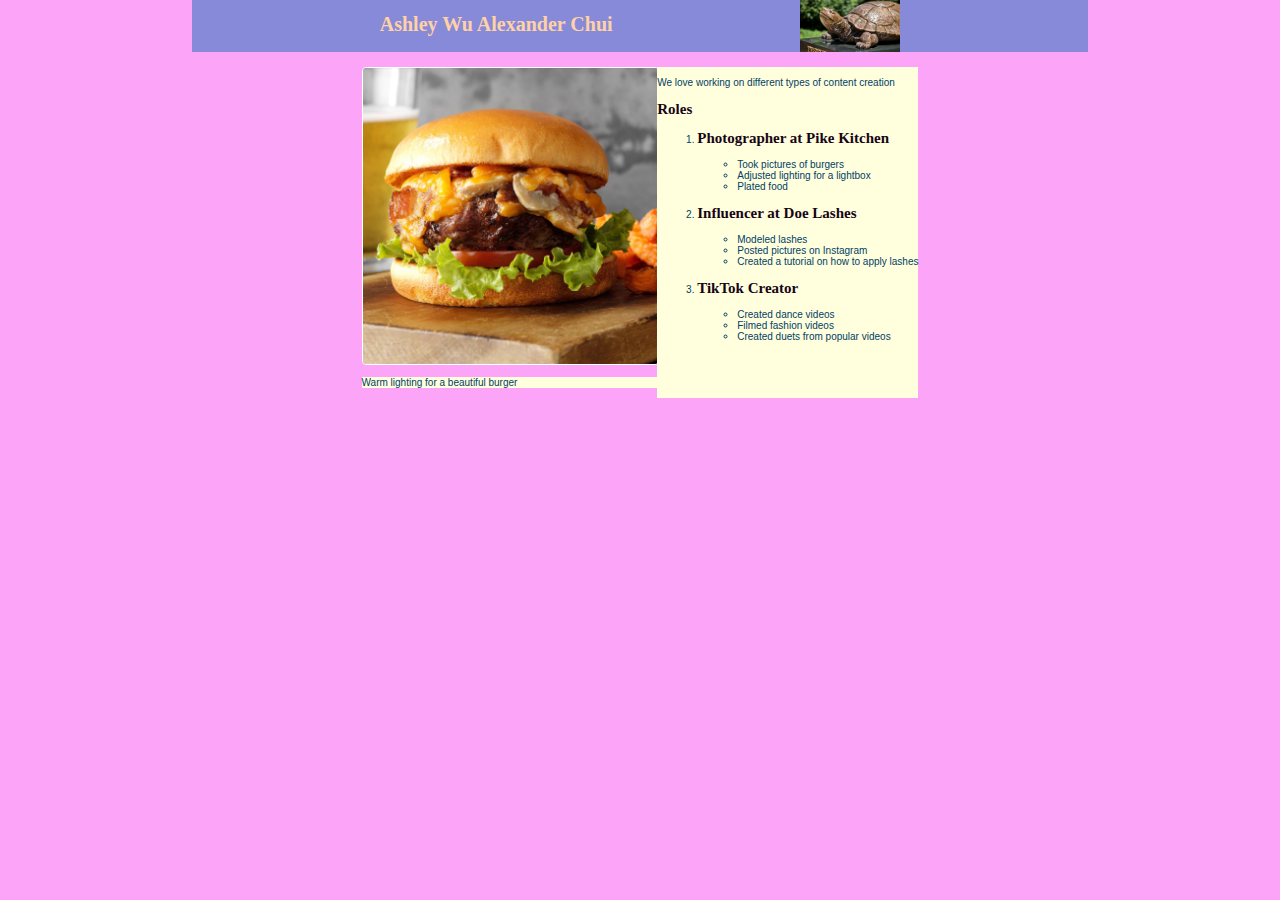
<file: public/Assignment 1/index.html>
<!DOCTYPE html>
<html lang="en-us">
  <head>
    <link href="style.css" rel="stylesheet">
    <link href="https://fonts.googleapis.com/css2?family=Lobster&display=swap" rel="stylesheet">
    <meta charset="utf-8">
    <title>Ashley Wu Alexander Chui's Assignment 1</title>
  </head>
  <body>
    <div class="header">
      <h1>Ashley Wu Alexander Chui</h1>
      <img src="testudo.png" alt="testudo">
    </div>
    <div class="wrapper">
        <div class = "us">
            <img src="burgers.jpg" alt="burgers">
            <p>Warm lighting for a beautiful burger</p>
        </div>
        <div class = "roles">
            <p>We love working on different types of content creation</p>
            <h2>Roles</h2>
            <ol>
                <li><h2>Photographer at Pike Kitchen</h2></li>
                <ul>
                    <li>Took pictures of burgers</li>
                    <li>Adjusted lighting for a lightbox</li>
                    <li>Plated food</li>
                </ul>
                 <li><h2>Influencer at Doe Lashes</h2></li>
                <ul>
                    <li>Modeled lashes</li>
                    <li>Posted pictures on Instagram</li>
                    <li>Created a tutorial on how to apply lashes</li>
                </ul>
                <li><h2>TikTok Creator</h2></li>
                <ul>
                    <li>Created dance videos</li>
                    <li>Filmed fashion videos</li>
                    <li>Created duets from popular videos</li>
                </ul>
            </ol>
        </div>
    </div>
    </body>
</html>
</file>
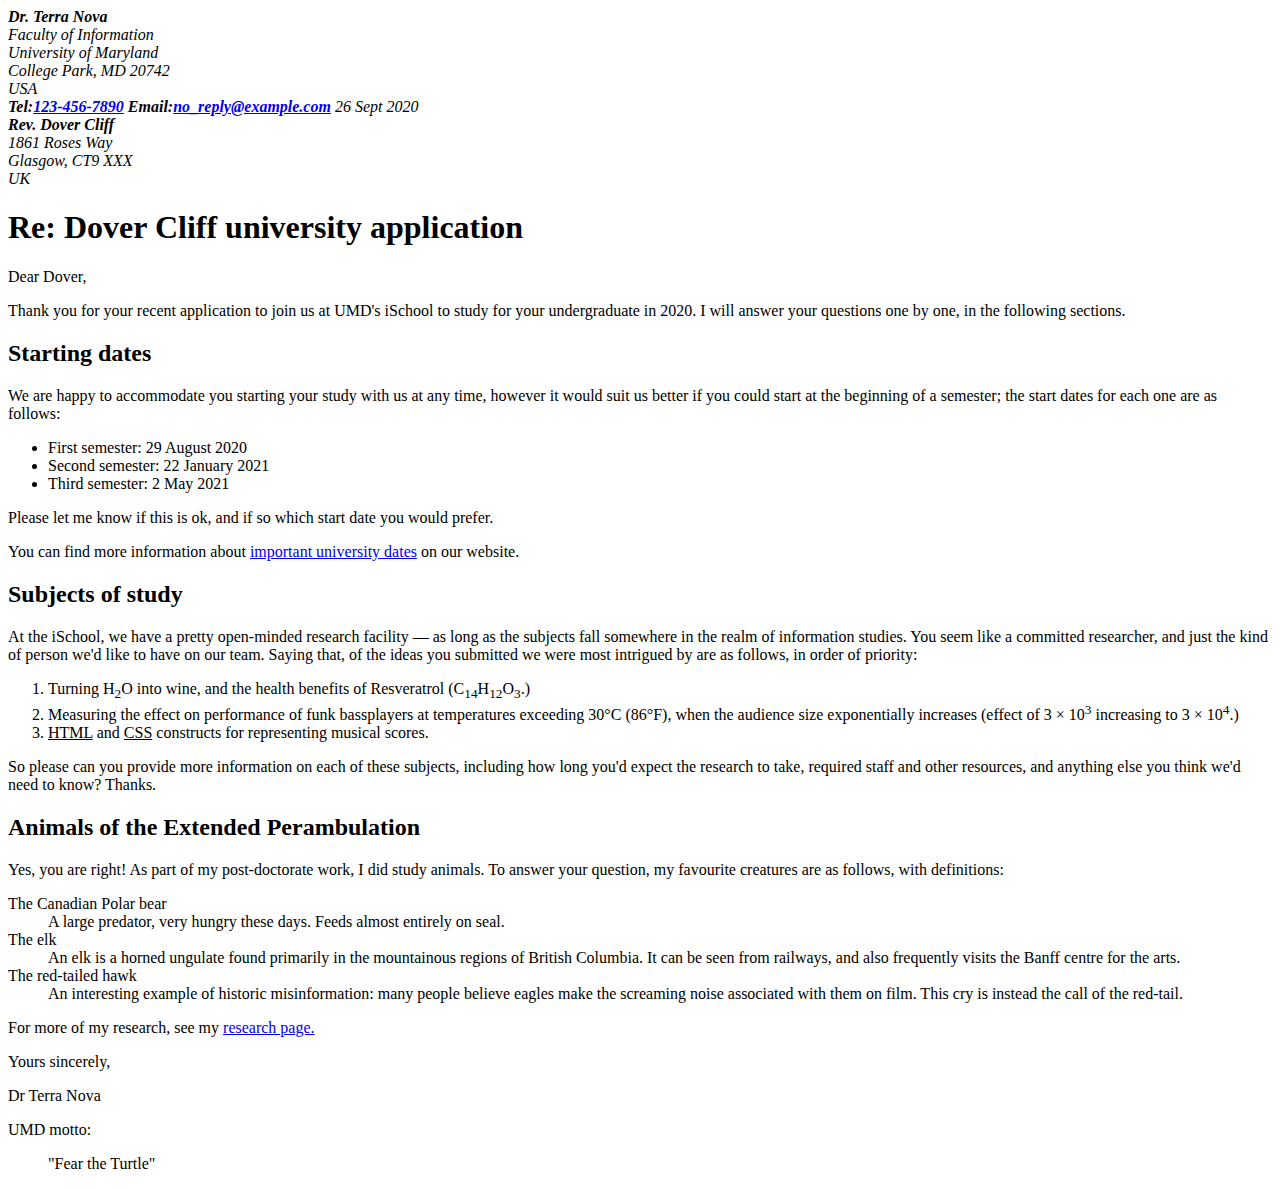
<file: public/lab_2/index.html>
<!DOCTYPE html>
<html lang = "en">
    <head>
        <meta charset="utf-8">
        <meta name ="author" content="Ashley Wu">
        <title>Ashley Wu's Lab 2</title>
    </head>

    <body>
        <address>
            <em><strong>Dr. Terra Nova</strong></br>
            Faculty of Information</br>
            University of Maryland</br>
            College Park, MD 20742</br>
            USA</br>
            <strong>Tel:<a href="tel:+123-456-7890">123-456-7890</a></strong>
            <strong>Email:<a href="mailto: no_reply@example.com">no_reply@example.com</a></strong>

            <time datetime="2020-09-26">26 Sept 2020</time>
        </em>
        </address>

        <address>
            <em><strong>Rev. Dover Cliff</strong></br>
            1861 Roses Way</br>
            Glasgow, CT9 XXX</br>
            UK</em></br>
        </address>
        
        <h1>Re: Dover Cliff university application</h1>
        <p>Dear Dover,</p>

        <p>Thank you for your recent application to join us at UMD's iSchool to study for your undergraduate in 2020. I will answer your questions one by one, in the following sections.</p>
        <h2>Starting dates</h2>
        <p>We are happy to accommodate you starting your study with us at any time, however it would suit us better if you could start at the beginning of a semester; the start dates for each one are as follows:</p>
        <ul>
            <li>First semester: 29 August 2020</li>
            <li>Second semester: 22 January 2021</li>
            <li>Third semester: 2 May 2021</li>
        </ul>
        <p>Please let me know if this is ok, and if so which start date you would prefer.</p>
        <p>You can find more information about <a href = "https://academiccatalog.umd.edu/about-university/academic-calendar/semester-calendar/">important university dates</a> on our website.</p>
        <h2>Subjects of study</h2>
        <p>At the iSchool, we have a pretty open-minded research facility — as long as the subjects fall somewhere in the realm of information studies. You seem like a committed researcher, and just the kind of person we'd like to have on our team. Saying that, of the ideas you submitted we were most intrigued by are as follows, in order of priority:</p>
        <ol>
            <li>Turning H<sub>2</sub>O into wine, and the health benefits of Resveratrol (C<sub>14</sub>H<sub>12</sub>O<sub>3</sub>.)</li>
            <li>Measuring the effect on performance of funk bassplayers at temperatures exceeding 30°C (86°F), when the audience size exponentially increases (effect of 3 × 10<sup>3</sup> increasing to 3 × 10<sup>4</sup>.)</li>
            <li><u>HTML</u> and <u>CSS</u> constructs for representing musical scores.</li>
        </ol>
        <p>So please can you provide more information on each of these subjects, including how long you'd expect the research to take, required staff and other resources, and anything else you think we'd need to know? Thanks.</p>
        <h2>Animals of the Extended Perambulation</h2>
        <p>Yes, you are right! As part of my post-doctorate work, I did study animals. To answer your question, my favourite creatures are as follows, with definitions:</p>
        <dl>
            <dt>The Canadian Polar bear</dt>
            <dd>A large predator, very hungry these days. Feeds almost entirely on seal.</dd>
            <dt>The elk</dt>
            <dd>An elk is a horned ungulate found primarily in the mountainous regions of British Columbia. It can be seen from railways, and also frequently visits the Banff centre for the arts.</dd>
            <dt>The red-tailed hawk</dt>
            <dd>An interesting example of historic misinformation: many people believe eagles make the screaming noise associated with them on film. This cry is instead the call of the red-tail.</dd>
        </dl>
        <p>For more of my research, see my 
        <a href = "http://umd.edu">research page.</a></p>
        <p>Yours sincerely,</p>
        <p>Dr Terra Nova</p>
        <p>UMD motto:</p>
    
    <footer>
        <blockquote>"Fear the Turtle"</blockquote>
        <p></p>
    </footer>
    </body>

</html>
</file>
<file: public/Assignment 1/style.css>
html, body {
    margin: 0;
    padding: 0;
  }
  
  html {
    font-size: 10px;
  }
  
  body {
    background-color: rgb(252, 164, 247);
    width: 70%;
    margin: 0 auto;
  }
  .header {
    display: flex;
    background-color: rgba(18, 111, 187, 0.5);
    font-family: 'Comfortaa', cursive;
    color: rgb(255, 209, 166);
    flex: 0 1 auto;
    flex-flow: row wrap;
    text-align: left;
    vertical-align: center;
    justify-content: space-evenly;
    margin-left: 0;
    margin-right: 0;
    margin-bottom: 15px;
  }
  .header img{
    display: inline;
    align-items: right;
    max-width: 100px;
  }
  
  .wrapper {
    display: flex;
    font-family: 'Roboto Condensed', sans-serif;
    color:  rgb(0, 65, 102);
    justify-content: center;
    flex-flow: wrap;
    flex-wrap: wrap;
    
  }
  h2{
    font-family: 'Comfortaa', cursive;
    color:  rgb(22, 5, 21);
  }

  .wrapper .us{
    display: block;
    max-width:320px;
    max-width: 33%;
}
.wrapper p{
  background-color: rgb(255, 254, 221);
}
.wrapper img{
  
  max-width: 100%;
  
  border-radius: 4px;
  border: 1px solid white;
}
.wrapper .roles{
  background-color: rgb(255, 254, 221);
  display: block;
  max-width: 960px;
  max-width: 66%;
}
@media only screen and (max-width: 1000px) {
  .wrapper .us{
    margin-bottom: 15px;
    text-align:center;
    flex-direction: row;
    justify-content: space-evenly;
  }
  }
</file>
